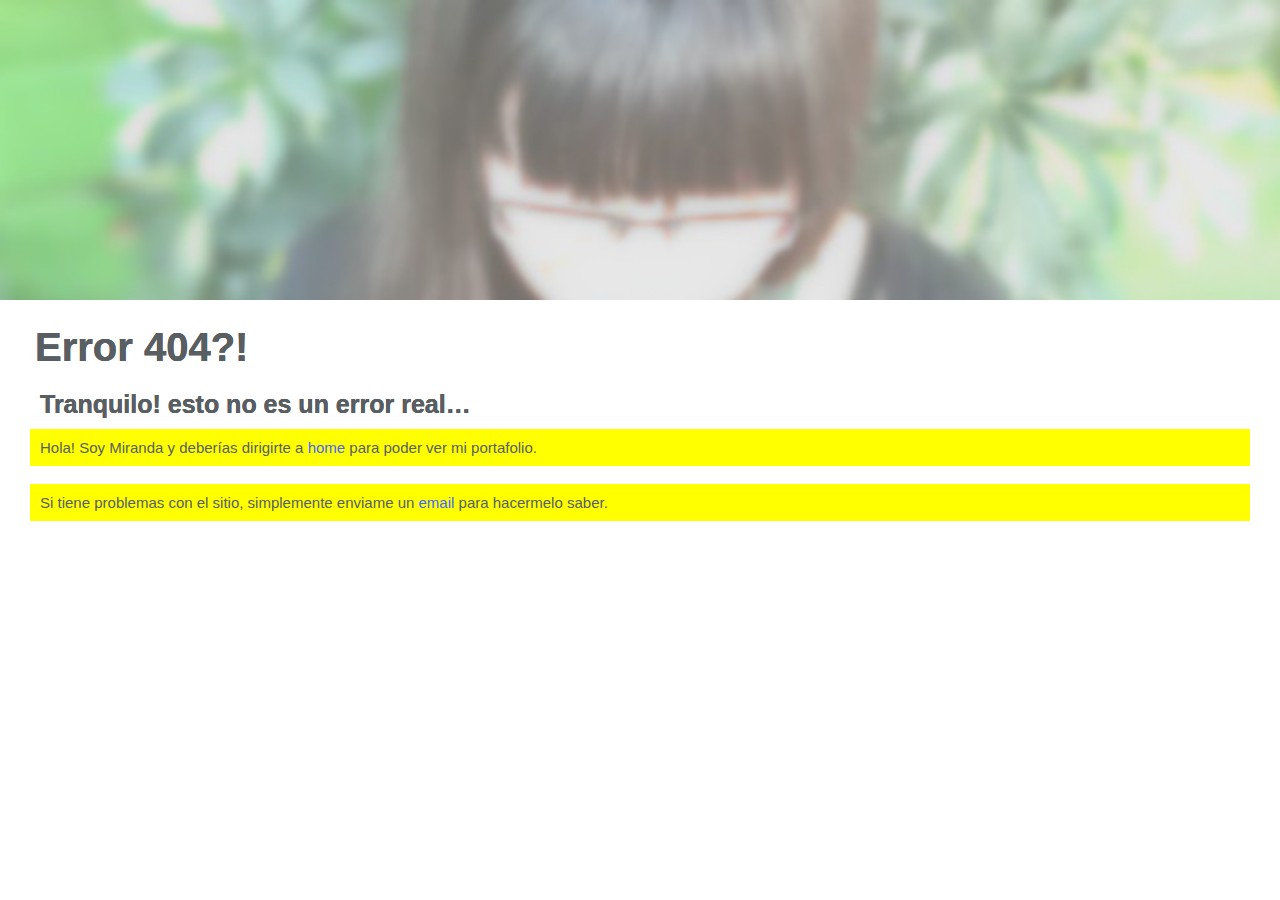
<file: index.html>
<!DOCTYPE html>
<html lang="en">

<head>
  <meta charset="UTF-8">
  <meta name="viewport" content="width=device-width, initial-scale=1.0">
  <meta http-equiv="X-UA-Compatible" content="ie=edge">
  <link rel="stylesheet" href="src/css/splash.css">
  <link rel="icon" type="image/png" href="src/assets/img/pusty-ekran-komputera-laptop_318-39465.jpg" />
  <title>Portafolio Miranda</title>
</head>

<body>
  <glitch>
    <div class="hero">
    </div>
    <h1>Error 404?!</h1>
    <h2>
      Tranquilo! esto no es un error real&hellip;</h2>
    <p class="first">
      Hola! Soy Miranda y deberías dirigirte a
      <a href="portafolio.html">home</a> para poder ver mi portafolio. </p>
    </br>
    <p class="second">

      Si tiene problemas con el sitio, simplemente enviame un
      <a href="mailto:m.naranjo.medel@gmail.com">email</a> para hacermelo saber.
    </p>
    <!-- Extra spacing! -->
    <br />
    <br />
    <br />
    <br />

  </glitch>

  <script src="src/js/splash.js"></script>
  <script src="https://code.jquery.com/jquery-3.3.1.slim.min.js" integrity="sha384-q8i/X+965DzO0rT7abK41JStQIAqVgRVzpbzo5smXKp4YfRvH+8abtTE1Pi6jizo"
    crossorigin="anonymous"></script>
</body>

</html>
</file>
<file: src/css/splash.css>
.hero {
  min-height: 300px;
  width: 100%;
  overflow: hidden;
  background: url(../assets/img/mirandayohola\ -\ copia.jpg);
  background-size: cover;
}
body {
  margin: 0px;
  color: #585E62;
  font-family: Arial;
}
h1 {
  padding: 5px;
  margin: 20px 30px 5px 30px;
  font-size: 40px;
}
h2 {
  padding: 10px;
  margin: 0px 30px;
  font-size: 25px;
}
p {
  background-color:yellow; 
  padding: 10px;
  margin: 0px 30px;
  font-size: 15px;  
}
a {
  color : #4466FF;
  text-decoration: none;
}
</file>
